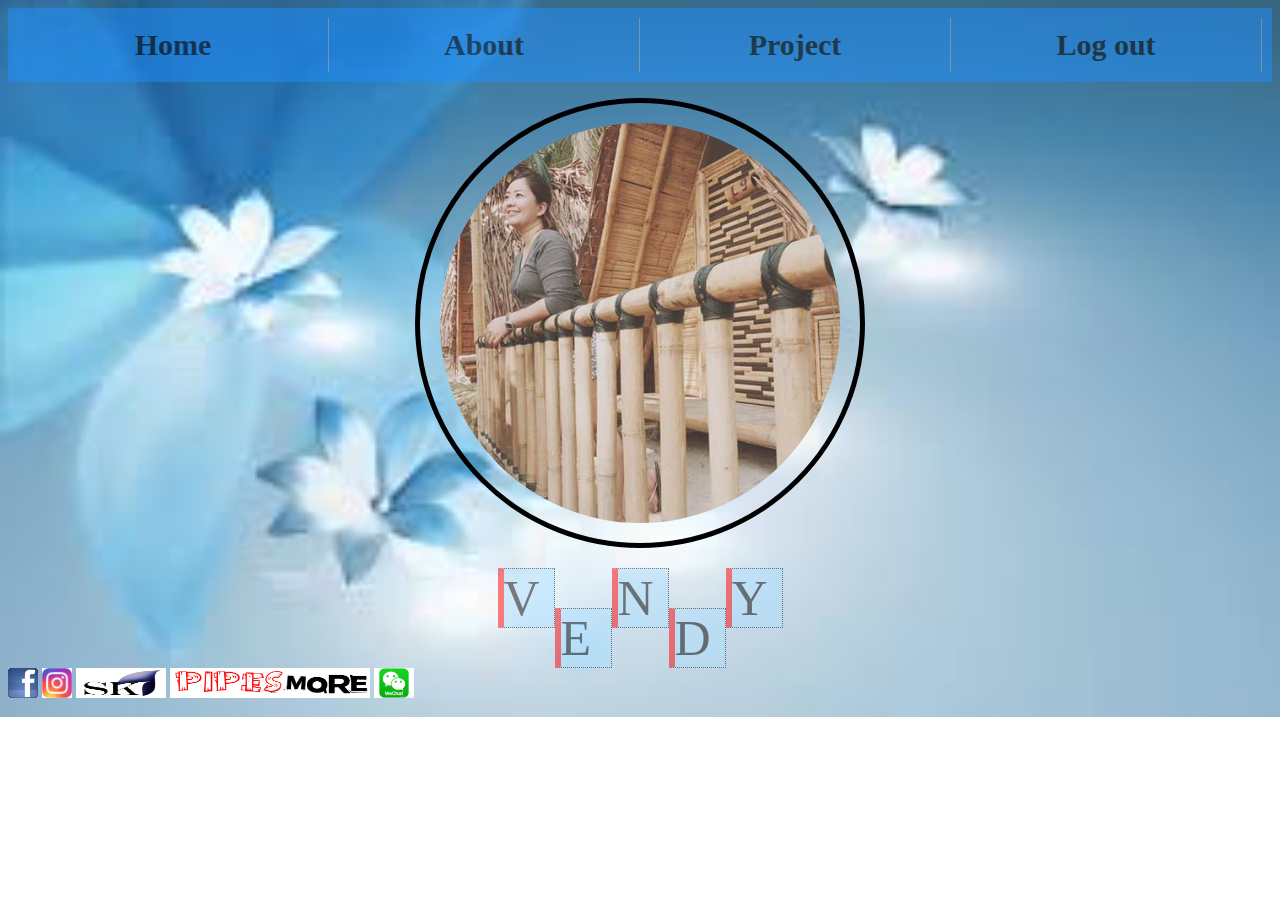
<file: index.html>
<!DOCTYPE html>
<html>
<head>
    <title>index</title>
    <link rel="stylesheet" type="text/css" href="haha.css">
    <link href="https://fonts.googleapis.com/css?family=Roboto+Condensed" rel="stylesheet">
    <meta name="viewport" content="width=device-width, initial-scale=1.0">
</head>
  

    <style type="text/css">
      .centre{
        border: 4px solid pink;
        /*display: flex;*/
        /*justify-content: centre;*/
        /*display: inlink-block;*/}
    </style>



<body>
  <div id="navbar">
    <ul>
        <li><a href="index.html">Home</a></li>
        <li><a href="about.html">About</a></li>
        <li><a href="Project.html">Project</a></li>
        <li><a href="log out.html">Log out</a></li>
    </ul>
  </div>

  
  
    <p align="middle">
        <img id="profile_pic" src="img/vendy.jpg">
    </p>
 

  <div class="flexbox">
        <p class="container1" id="first">V</p>
        <p class="container1" id="second">E</p>
        <p class="container1" id="third">N</p>
        <p class="container1" id="fourth">D</p>
        <p class="container1" id="fifth">Y</p>
  </div>

   
  <img src="img/facebooklogo.jpg" width="30" height="30">
  <img src="img/INSTAGAM.jpg"width="30" height="30">
  <img src="img/seleksi-kekal-logo.jpg"width="90" height="30">
  <img src="img/Pipes logo.jpg"width="200" height="30">
  <img src="img/wechat.jpg"width="40" height="30">
  
</body>
</html>
</file>
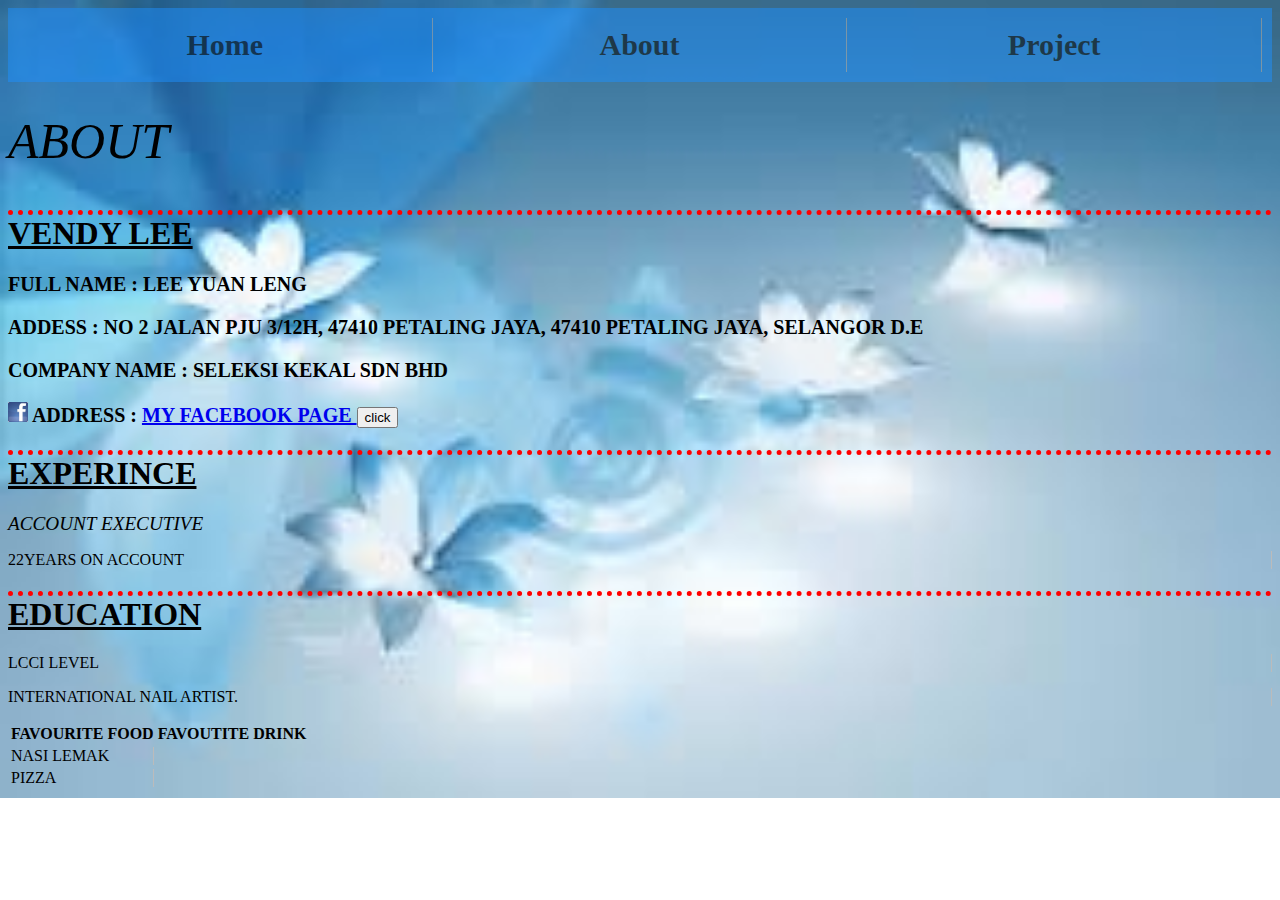
<file: about.html>
<!DOCTYPE html>
<html>
<head>
	<title>Hello There!</title>
	<link rel="stylesheet" type="text/css" href="haha.css">
    <link href="https://fonts.googleapis.com/css?family=Roboto+Condensed" rel="stylesheet">
    <meta name="viewport" content="width=device-width, initial-scale=1.0">
</head>
<body>
	<div id="navbar">
    <ul>
        <li><a href="index.html">Home</a></li>
        <li><a href="about.html">About</a></li>
        <li><a href="Project.html">Project</a></li>
    </ul>
		<div id="details">


<div id="fontoftitle"
    	<h1 style="color:black; margin-bottom: 40px; margin-top: 30px;"><em>About
    	</h1></em>

</div>

<div>
    <h1>Vendy Lee</h1>
    <h3>Full Name : Lee Yuan Leng </h3>
    <H3>Addess : No 2 Jalan PJU 3/12h, 47410 Petaling Jaya, 47410 Petaling Jaya, Selangor D.E</H3>
    <h3>Company Name : Seleksi Kekal Sdn Bhd</h3>
    <h3><img src="img/facebooklogo.jpg"width="20" height="20"> address : 
        <a href="https://www.facebook.com/vendy.lee.92">my facebook page 
            <button>click</button></a>
    </h3>
  </div>
 


   
    <h1>Experince</h1>
        <p><em><big> Account Executive</big></em></p>
        <p><li> 22years on account</li></p>
        



    <h1>Education</h1>
      <p><li>LCCI level</li></p>
      <p><li> International nail artist.</li></p>  

    



<div class="centre"> 
  <table>
    <tr>
      <th>Favourite Food</th>     
      <th>Favoutite Drink</th> 
    </tr>
    <tr>
      <td><li>Nasi Lemak</li></td>
    </tr>
      <td><li>Pizza</li></td>
  </table>
</div>

   <!-- <iframe width="560" height="315" src="https://www.youtube.com/embed/8KJggN9LV1k" frameborder="0" allow="autoplay; encrypted-media" allowfullscreen></iframe> -->


   
</body>
</html>
</file>
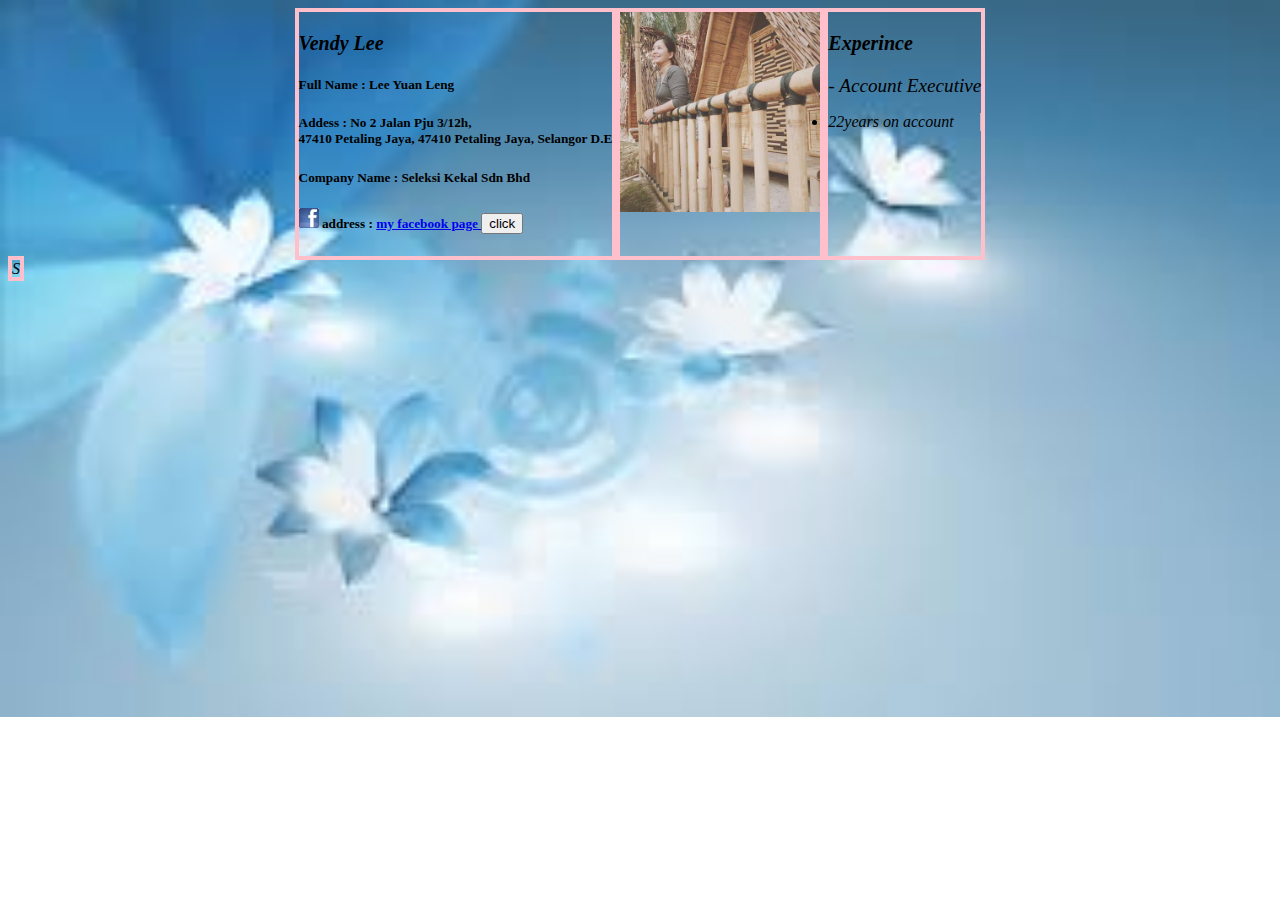
<file: Portfolio 2.html>
<!DOCTYPE html>
<html>
  <head>
    <title>Portfolio</title>
    <link rel="stylesheet" type="text/css" href="haha.css">
    <link href="https://fonts.googleapis.com/css?family=Roboto+Condensed" rel="stylesheet">
  </head>
  

  <style type="text/css">
    .left {
      border: 4px solid pink;
      /*display: flex;*/
      /*justify-content: centre;*/
      /*display: inlink-block;*/
     }
  </style>

  <style type="text/css">
    .middle {
      border: 4px solid pink;
      /*display: flex;*/
      /*justify-content: centre;*/
      /*display: inlink-block;*/
     }
  </style>

  <style type="text/css">
    .right {
      border: 4px solid pink;
      /*display: flex;*/
      /*justify-content: centre;*/
      /*display: inlink-block;*/
     }
  </style>

  <style type="text/css">
    .all {
      border: 4px solid pink;
      /*display: flex;*/
      /*justify-content: centre;*/
      /*display: inlink-block;*/
     }
  </style>



<body>
  <div id="total">
  <div class="left">
    <h3 class="text-uppercase"><em>Vendy Lee</em></h3>
      <h5>Full Name : Lee Yuan Leng </h5>
      <H5>Addess : No 2 Jalan Pju 3/12h, <br>
      47410 Petaling Jaya, 47410 Petaling Jaya, Selangor D.E</H5>
      <h5>Company Name : Seleksi Kekal Sdn Bhd</h5>
      <h5><img src="img/facebooklogo.jpg"width="20" height="20"> address : 
          <a href="https://www.facebook.com/vendy.lee.92">my facebook page 
            <button>click</button></a>
      </h5>
  </div>


  <div class="middle">
   <img src="img/vendy.jpg" width="200" height="200">
  </div>

  
  <div class="right">
   <h3 class="text-uppercase"><em>Experince<em></h3>
       <p><em><big> - Account Executive</big></em></p>
       <p><li> 22years on account</li></p>

       
       
  </div>   
  </div>

 
<span class="elephant">S</span>

   
  
</body>
</html>
</file>
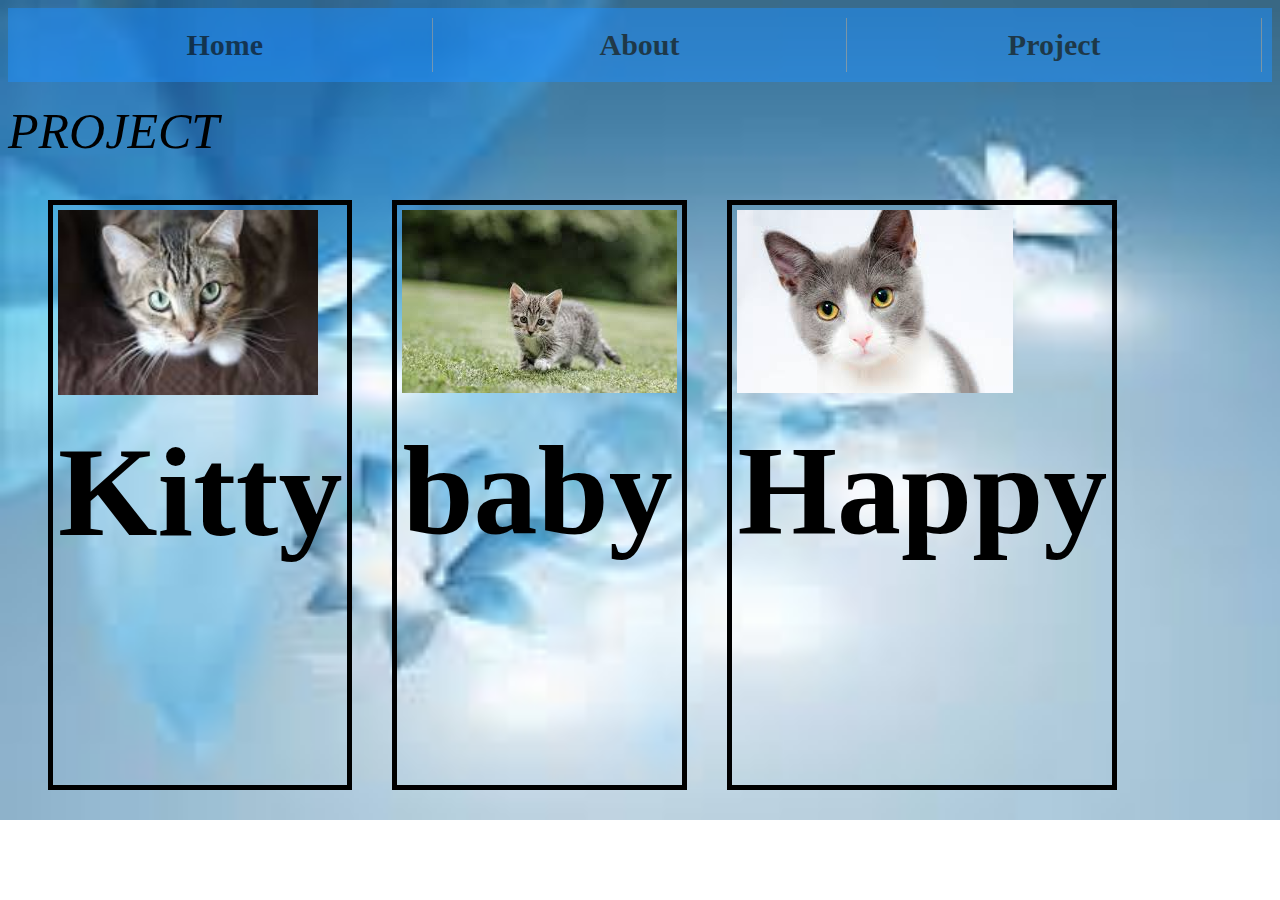
<file: Project.html>
<!DOCTYPE html>
<html>
<head>
	<title>Hello There!</title>
	<link rel="stylesheet" type="text/css" href="haha.css">
    <link href="https://fonts.googleapis.com/css?family=Roboto+Condensed" rel="stylesheet">
    
</head>



<body>
	<div id="navbar">
    	<ul>
       	 	<li><a href="index.html">Home</a></li>
       	 	<li><a href="about.html">About</a></li>
       		<li><a href="Project.html">Project</a></li>
    	</ul>
    </div>


<div id="fontoftitle"
    	<h1 style="color:black"><em>PROJECT</h1></em>

</div>



	<div id="projectphotoall">
		<div id="projecttext1">
     	 	<img src="img/cat-photo-1.jpg" id="projectphoto1" width="260" height="185">
     	 	<h5 style="font-size:10vw;margin-top: 20px;">Kitty</h5>
		</div>
		<div id="projecttext1">
       	 	<img src="img/cat-photo-2.jpg" id="projectphoto1">
       	 	<h5 style="font-size:10vw;margin-top: 20px;">baby</h5>
		 </div>
		<div id="projecttext1"> 	
     	 <img src="img/cat-photo-3.jpg" id="projectphoto1">
     	 <h5 style="font-size:10vw;margin-top: 20px;" margin="30px">Happy</h5>
	</div>


	



</body>
</html>
</file>
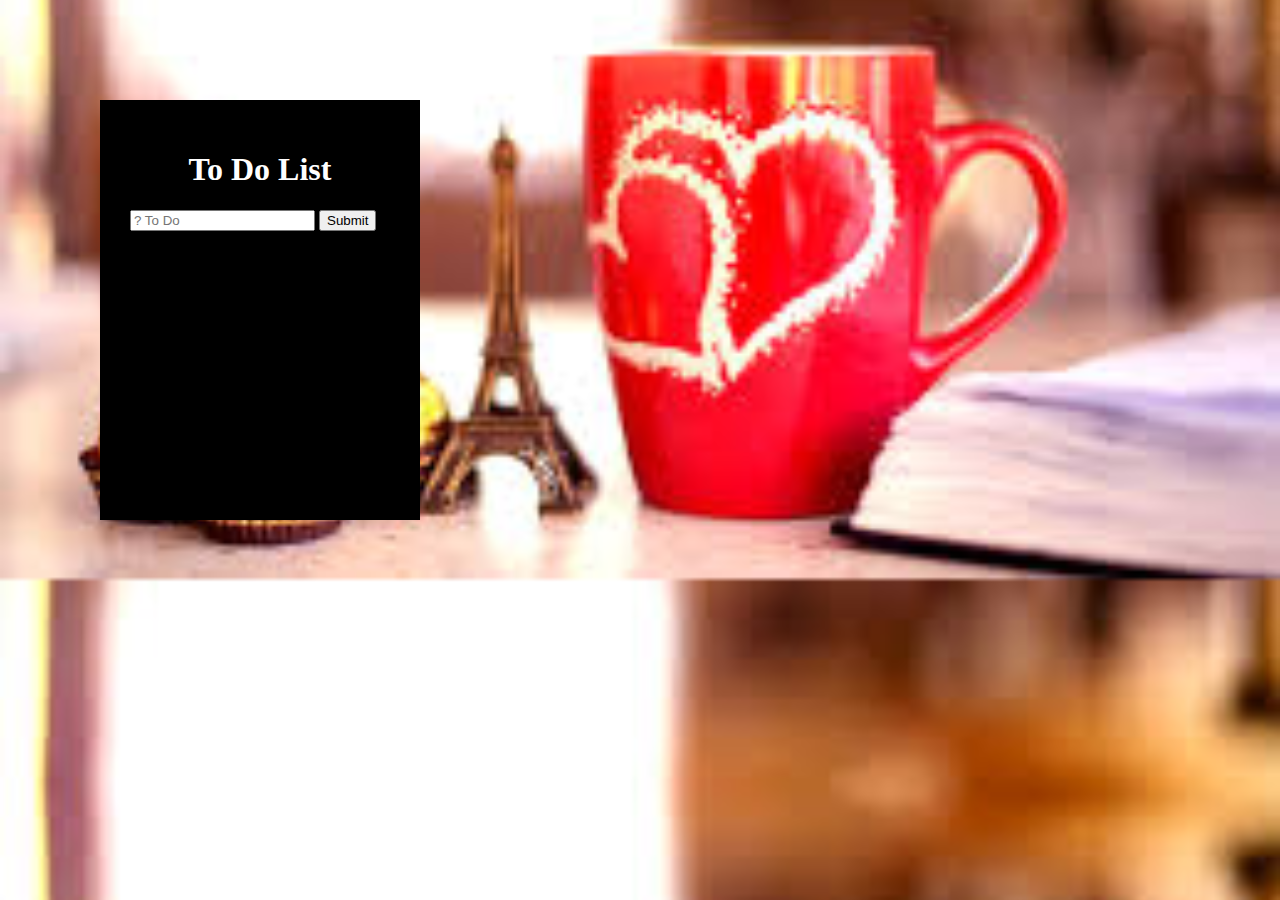
<file: Todolist.html.html>
<!DOCTYPE html>
<html>
<head>
<title>Interactivity - Parents </title>
<link rel="stylesheet" type="text/css" href="Todolist.css" />
</head>


<body>
	
	<div class="box">

		<h1>To Do List</h1>

    	<form id="createform">
      		<input id="inputmsg" type="text" name="" placeholder="? To Do">    
      		<button>Submit</button>
    	</form>
    	
		<ul id="parent">
			
			
		</ul>
	</div>


		<script type="text/javascript" src="Todolist.js"></script>

</body>
</file>
<file: haha.css>
body {
  	background-image: url("img/flowertwo.jpg");
  	background-size: cover;
    background-repeat:no-repeat;
  	font-family:'Rammetto One';
  }



  ul {
    display: flex;
    justify-content: flex-start; 
    opacity: .5;
  	margin: 0px;
  	padding: 10px;
  	list-style: none;
    background-color: DodgerBlue;}

  ul li {
  	width: 100%;
  	padding: 10px;
  	text-align: center;
  	font-size: 30px;
    font-family:'Rammetto One';}

  li {
    border-right: 1px solid #bbb;
  }

  ul li a {
  	text-decoration: none;
  	font-weight: bold;
  	color: black;
  	/*width: 60px;*/
  }

  ul li a:hover {
  	background-color: #f5e3e7; }


  h3 {
  	text-align: centre;
  	font-size: 20px;}

  h1 {
	border-top: 5px dotted red;
	text-decoration: underline;}


 
 
#details {
 	text-transform: uppercase;
 	font-family: Rammetto One;
 	text-align: left;
  }



.elephant {
       border: 4px solid pink;
      /*display: flex;*/
      /*justify-content: centre;*/
      /*display: inlink-block;*/
     }



#satu {
	background-color: #ffe4c4;}


#total{
	display: flex;
	justify-content: center;
}

.flexbox-img-section {
  display: flex;
  align-items: center; 
  justify-content: center;
}

#profile_pic {
  border-radius: 50%;
  border: 5px solid black;
  width: 400px;
  height: 400px;
  padding: 20px;
}


.flexbox {
  display: flex;
  height: 100px;
  width: :120%;
  justify-content: center;
  opacity: 0.5;
  
}

.container1{
  background: #ade0ff;
  border-style: dotted;
  border-width: 1px;
  width: 50px;
  justify-content: center;
  font-size: 50px;
  border-left-color: red;
  border-left-width: 6px;
  border-left-style: solid;
  margin: 0px;
  font-family: : Limelight;

}



#first, #third, #fifth {
  align-self: flex-start;
}
#second, #fourth {
  align-self: flex-end;
}

#picture{
  margin: center;
}

#projectphotoall{
  flex-direction: wrap;
  display: flex;
  margin: 20px;
  margin-bottom: 10px;
}

#projecttext1{
  margin: 20px;
  border-style: solid;
  border-width: 5px;
  padding: 5px;

}

#fontoftitle{
  font-family: Coda-caption;
  font-size: 50px;
  margin-top: 20px;

  }
</file>
<file: Todolist.css>
body{
	margin :0;
	padding :100px;
	background: url("background.jpg");
	background-size: cover;
	background-position: center;


}

.box{
	width: 320px;
	height: 420px;
	background: #000;
	color: #fff;
	top: 50%
	left:100%;
	position: absolute;
	/*transform: translate(-50%,-50%);*/
	box-sizing: border-box;
	padding:30px 30px;

}

h1{
	text-align: center;
}

li{
	margin-bottom: 30px;
}
</file>
